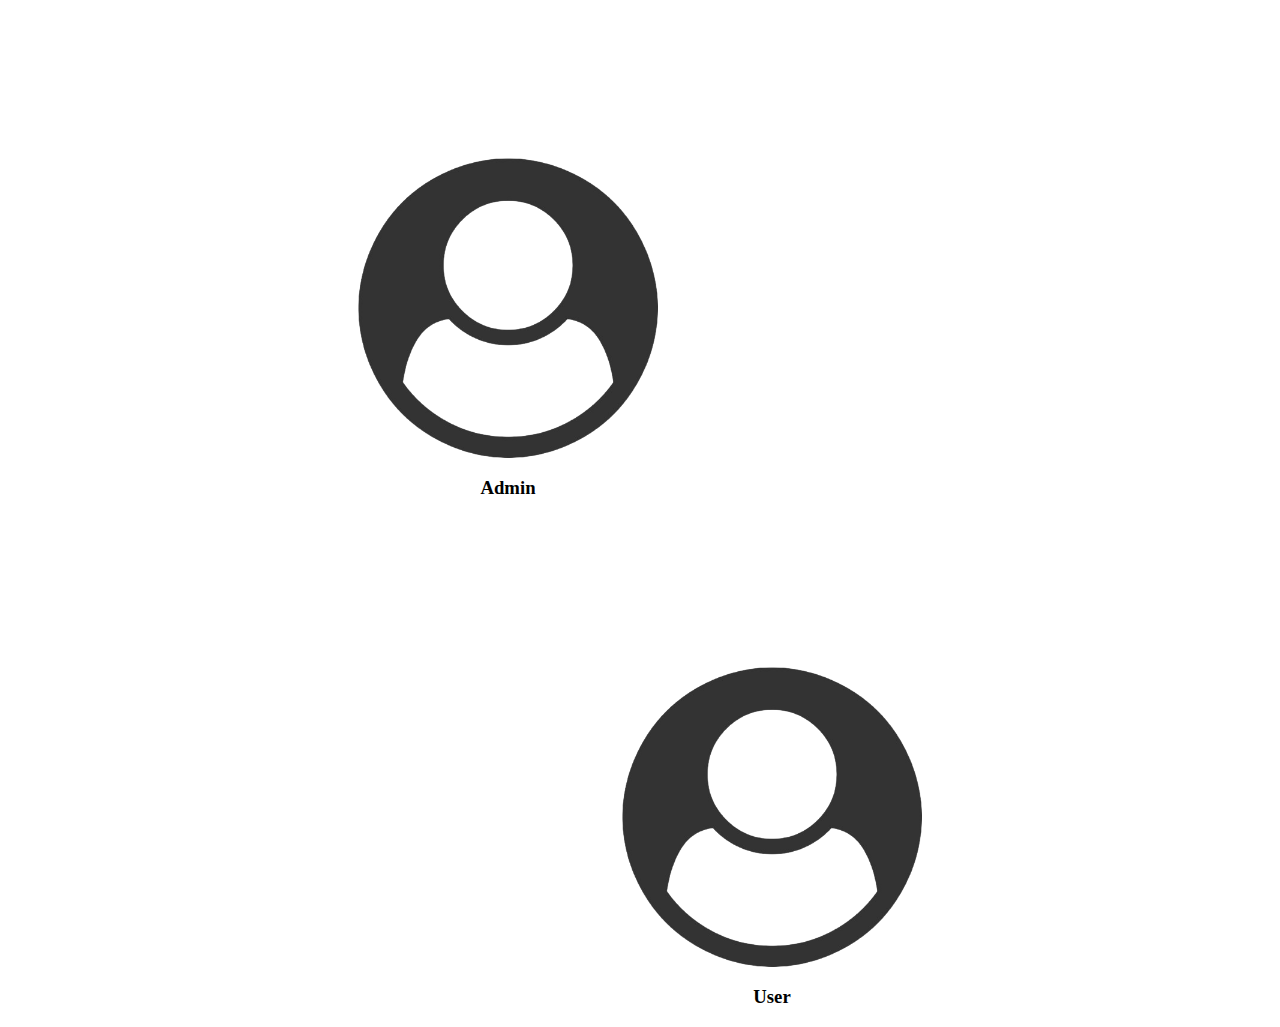
<file: p1/templates/Signin.html>
<html><head>


    <script src="main.js"></script>
   <link rel="stylesheet" href="style.css">
</head>
<body>
    
    
        
    <span><div style="float: left; margin-left: 350px; margin-top: 150px;"><img onclick="admin_login()" id="userimg" class="user1" src="user.png"> <h3 id="admin">Admin</h3></div><div style=" margin-top: 150px; float: right; margin-right: 350px;"><img onclick="user_login()" id="userimg" class="user2" src="user.png">
        <h3 id="users">User</h3></div></span>  
</body></html>
</file>
<file: p1/templates/style.css>
h1{
    text-align: center;
    font-size: xx-large;
    
}
#title{
    text-align: center;
    font-size:75px;
    font-weight: bold;
    color: rgb(252, 13, 129);
    
}
body{
    text-align: center;
   
    
}

.disc1{
    float: left;
    height: 160px;
    width: 160px;}
    
.disc2{
        float: right;
        margin-right:300px;
        margin-bottom: 100px;
        margin-top: -40px;
        height: 50px;
        width: 50px;
    }
    #r{
        text-align: center;
        margin-left:350px;
        font-weight: 900px;
        font-family: Arial, Helvetica, sans-serif;
        color:palevioletred;
    }
    #userimg{
        height: 300px;
        width: 300px;
    }
</file>
